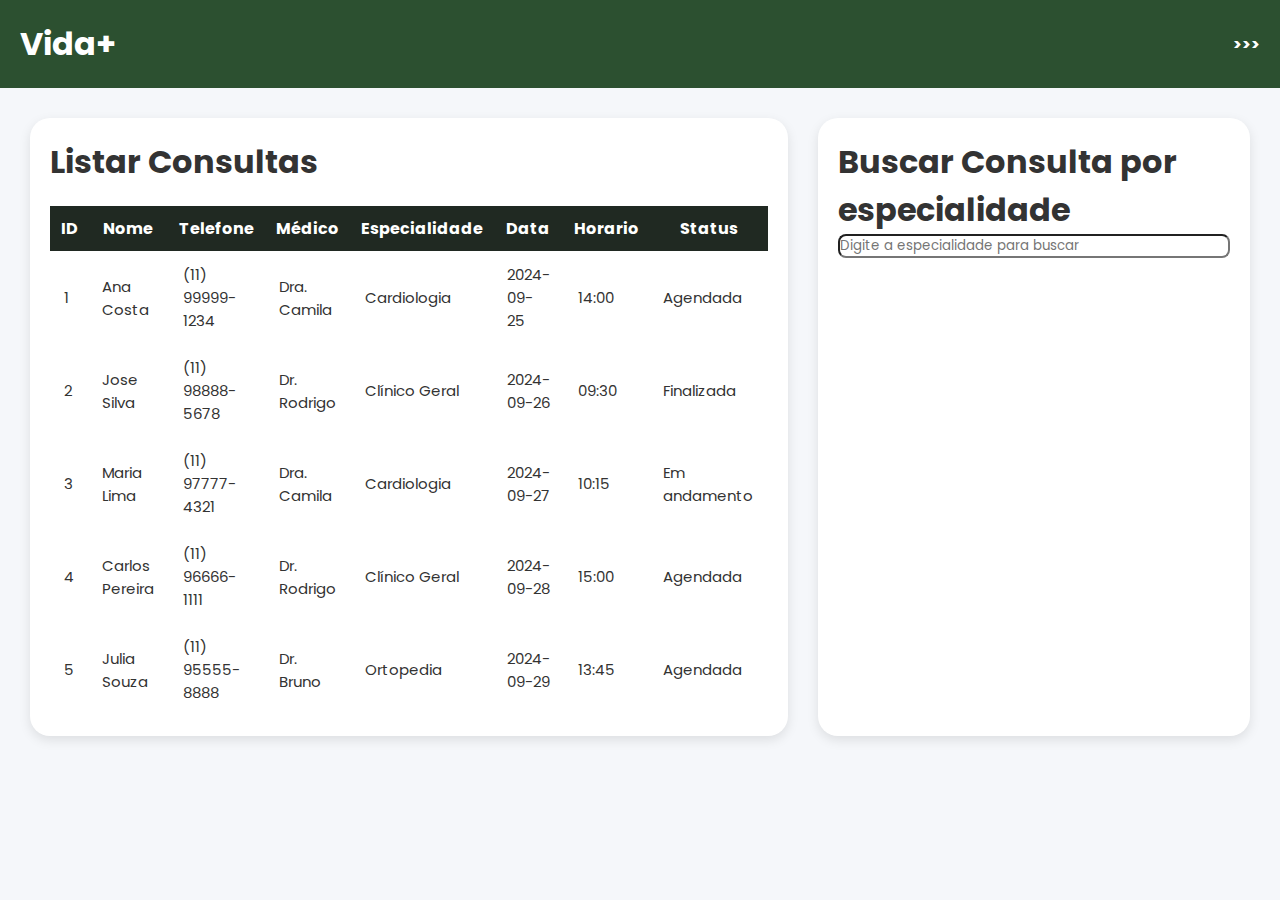
<file: index.html>
<!DOCTYPE html>
<html lang="pt-br">

<head>
    <meta charset="UTF-8">
    <meta name="viewport" content="width=device-width, initial-scale=1.0">
    <link rel="preconnect" href="https://fonts.googleapis.com">
    <link rel="preconnect" href="https://fonts.gstatic.com" crossorigin>
    <link href="https://fonts.googleapis.com/css2?family=Alan+Sans:wght@300..900&family=Poppins:ital,wght@0,100;0,200;0,300;0,400;0,500;0,600;0,700;0,800;0,900;1,100;1,200;1,300;1,400;1,500;1,600;1,700;1,800;1,900&family=Rubik:ital,wght@0,300..900;1,300..900&display=swap" rel="stylesheet">
    <link rel="stylesheet" href="style.css">
    <title>Vida+</title>
</head>

<body>
    <header>
        <h1>Vida+</h1>
        <h4><a href="pag2.html">>>></a></h4>
    </header>
    <main>
        <div id="div">
            <div class="tabela">
                <div id="quadro">
                    <h1>Listar Consultas</h1>
                </div>
                <div id="table">
                    <table>
                        <thead>
                            <tr>
                                <th>ID</th>
                                <th>Nome</th>
                                <th>Telefone</th>
                                <th>Médico</th>
                                <th>Especialidade</th>
                                <th>Data</th>
                                <th>Horario</th>
                                <th>Status</th>
                            </tr>
                        </thead>
                        <tbody id="consultas">
                        </tbody>
                    </table>
                </div>
            </div>
            <div class="busca">
                <h1>Buscar Consulta por especialidade</h1>
                <input type="search" id="search" placeholder="Digite a especialidade para buscar">
            </div>
        </div>
    </main>

    <script src="script.js"></script>
</body>

</html>
</file>
<file: style.css>
*{
    margin: 0;
    padding: 0;
    box-sizing: border-box;
    font-family: "poppins";
}

body{
    background-color: #f5f7fa;
    color: #333;
}

header{
    background: #2c5030;
    color: #fff;
    display: flex;
    padding: 20px;
    align-items: center; 
    justify-content: space-between;
}

#div{
    display: flex;
    padding: 10px;
    margin: 20px;
    height: auto;
}

table{
    width: 100%;
    border-collapse: collapse;
}

thead{
    background: #202922;
    color:#fff;
}

thead tr th{
    padding: 10px;
}


.tabela{
    width: 90%;
    max-width: 1000px;
    background: #fff;
    border-radius: 20px;
    overflow: hidden;
    box-shadow: 0 4px 12px rgba(0,0,0,0.1);
    padding: 20px;
}

table{
    width: 100%;
    border-collapse: collapse;
}

.busca{
    background: #fff;
    border-radius: 20px;
    overflow: hidden;
    box-shadow: 0 4px 12px rgba(0,0,0,0.1);
    padding: 20px;
    margin-left: 30px;
}

tbody td{
    padding: 12px 14px;
    font-size: 15px;
}

#quadro {
  display: flex;
  align-items: center; 
  justify-content: space-between;
  margin-bottom: 20px;
}

#btCadastrar{
  background-color: #1b4332;
  color: white;
  border: none;
  padding: 8px 16px;
  border-radius: 6px;
  cursor: pointer;
  font-weight: bold;
}

#btCadastrar:hover {
  background-color: #676c6a;
}

#search{
    width: 100%;
    border-radius: 8px;
    display: flex;
}

header a{
    text-decoration: none;
    color: white;
}
</file>
